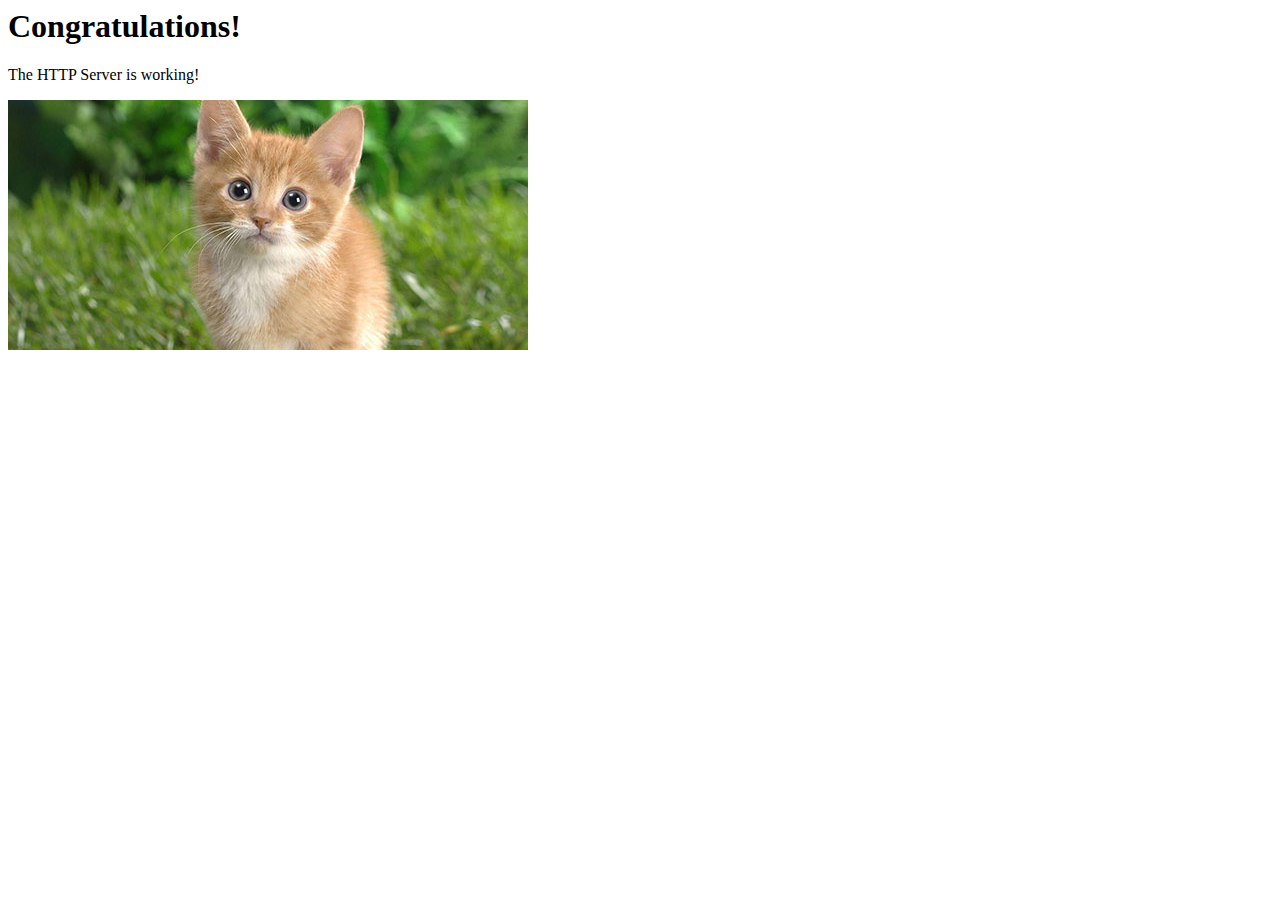
<file: http/httpd/index.html>
<html>
    <head>
        <title>Python is awesome!</title>
    </head>
    <body>
        <h1>Congratulations!</h1>
        <p>The HTTP Server is working!</p>
        <img src="01.jpg">
    </body>
</html>
</file>
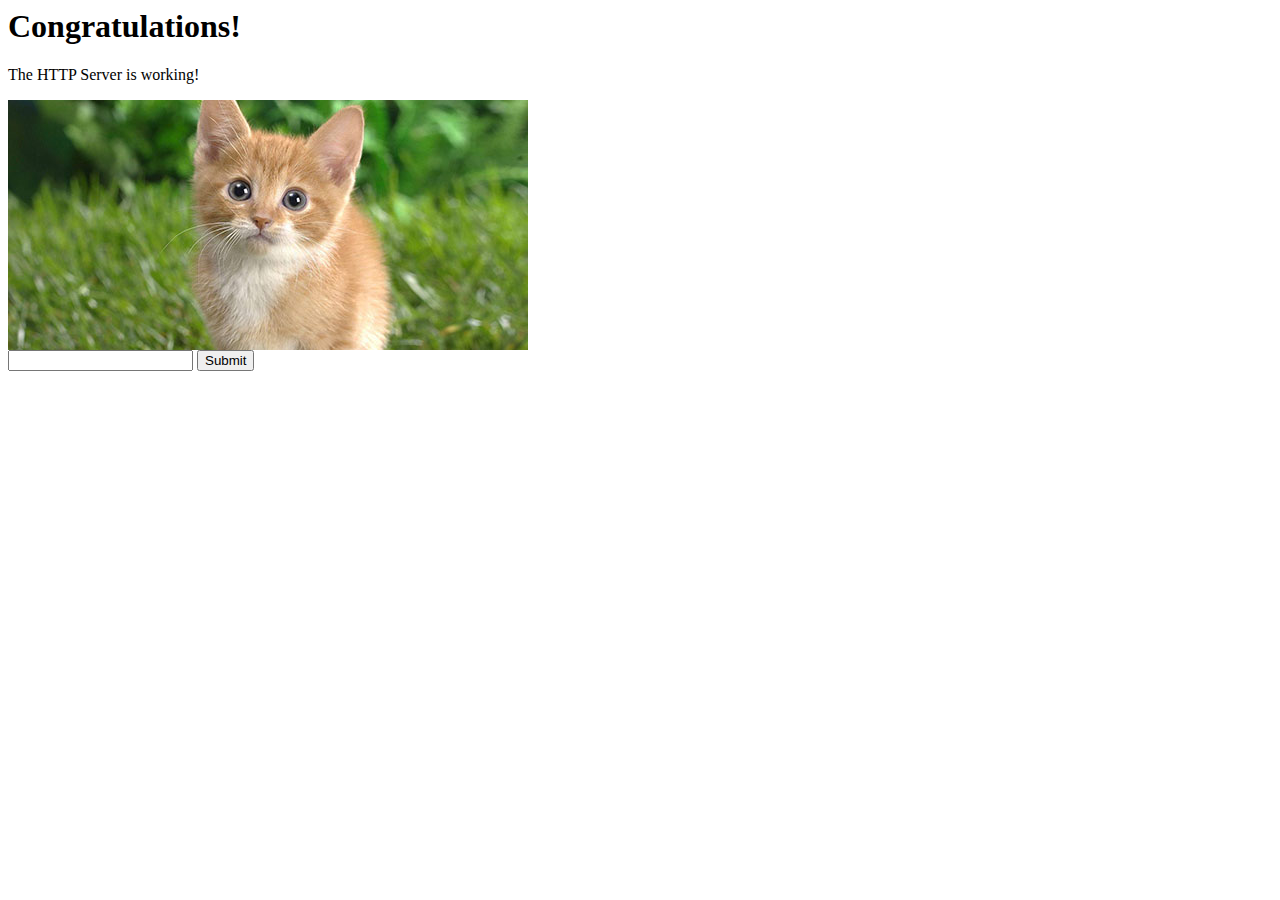
<file: http/httpd/form.html>
<html>
    <head>
        <title>Python is awesome!</title>
    </head>
    <body>
        <h1>Congratulations!</h1>
        <p>The HTTP Server is working!</p>
        <img src="01.jpg">

        <form action="/send" method="POST">
        	<input type="text" name="your_name">
        	<input type="submit" name="Enter Name">
        </form>
    </body>
</html>
</file>
